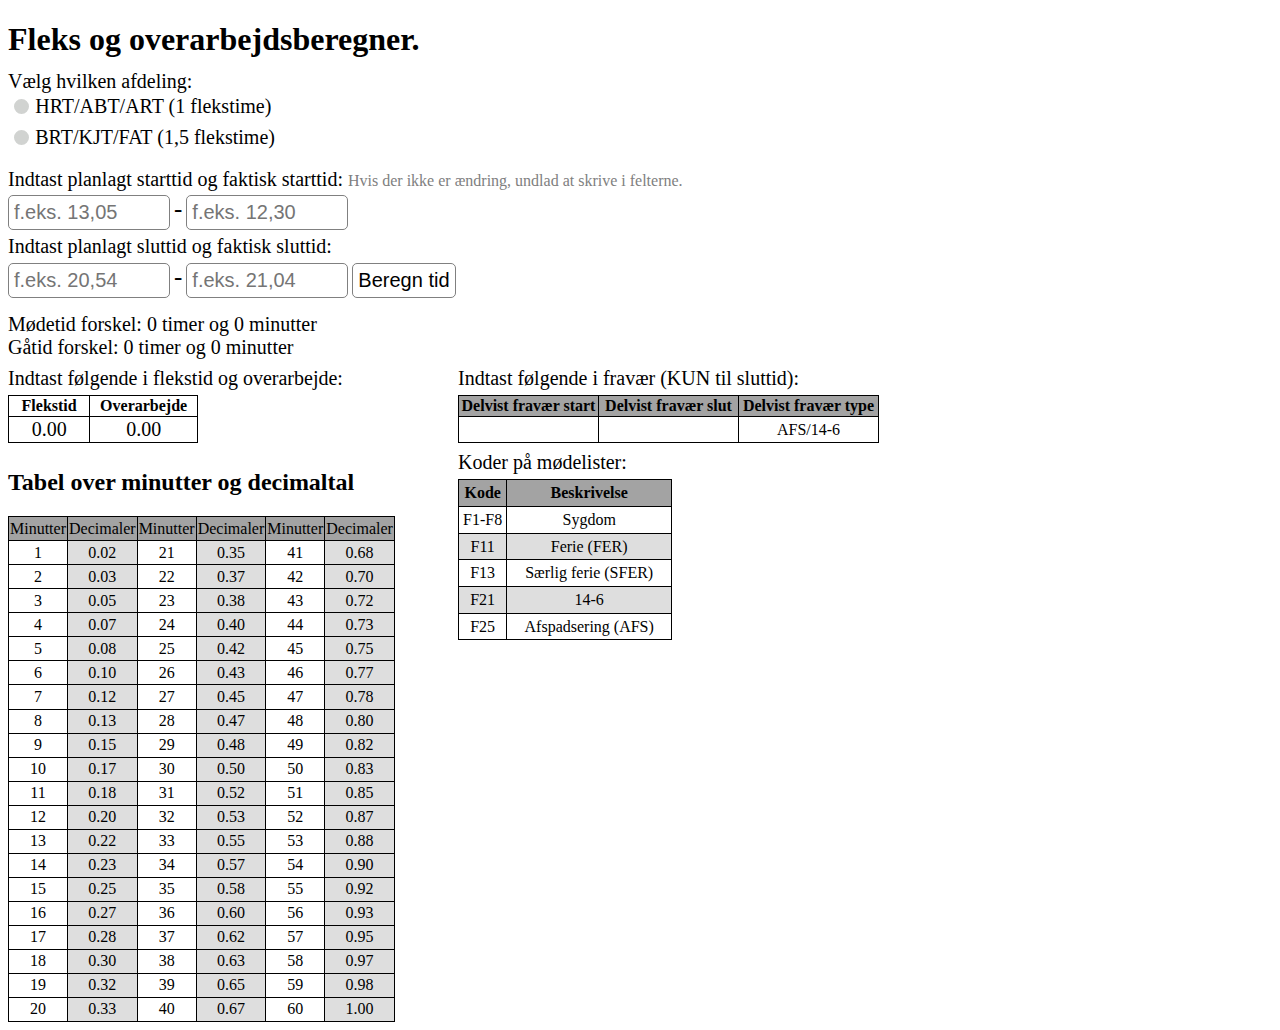
<file: index.html>
<!DOCTYPE html>
<html>

<head>
  <!-- Global site tag (gtag.js) - Google Analytics -->
  <script async src="https://www.googletagmanager.com/gtag/js?id=UA-74364802-7"></script>
  <script>
    window.dataLayer = window.dataLayer || [];

    function gtag() {
      dataLayer.push(arguments);
    }
    gtag('js', new Date());

    gtag('config', 'UA-74364802-7');
  </script>

  <meta charset="utf-8">
  <title>Beregn flekstid!</title>
  <link href="https://fonts.googleapis.com/css?family=Open+Sans&display=swap" rel="stylesheet">
  <link rel="stylesheet" type="text/css" href="stylesheet.css">
</head>

<body>
  <h1>Fleks og overarbejdsberegner. <span id="countdown" style="color: deeppink;"></span></h1>

  <p id="toTider">Vælg hvilken afdeling:</p>
  <label><input id="HRT" type="radio" name="afdeling" value="HRT"> <span id="tekst">HRT/ABT/ART (1 flekstime)</span></label><br>
  <label><input id="FAT" type="radio" name="afdeling" value="FAT"> <span id="tekst">BRT/KJT/FAT (1,5 flekstime)</span></label>
  <br><br>
  <p id="toTider">Indtast planlagt starttid og faktisk starttid:</p>
  <p style="margin-left: 340px; margin-top: -23.5px; color: grey; margin-bottom: 5px;">Hvis der ikke er ændring, undlad at skrive i felterne.</p>
  <input style="width:150px;" type="text" id="startStart" placeholder="f.eks. 13,05" maxlength="5"> <label>-</label> <input style="width:150px;" type="text" id="startSlut" onsubmit="tidImellem" placeholder="f.eks. 12,30" maxlength="5">
  <p id="toTider">Indtast planlagt sluttid og faktisk sluttid:</p>
  <input style="width:150px;" type="text" id="slutStart" placeholder="f.eks. 20,54" maxlength="5"> <label>-</label> <input style="width:150px;" type="text" id="slutSlut" onsubmit="tidImellem" placeholder="f.eks. 21,04" maxlength="5">
  <button onclick="tidImellem()">Beregn tid</button>
  <!--<br>
  <label><input id="startmidnat" type="checkbox" name="midnat" value="startmidnat"> <span id="tekst">Starttid går over midnat</span></label><br>
  <label><input id="slutmidnat" type="checkbox" name="midnat" value="slutmidnat"> <span id="tekst">Sluttid går over midnat</span></label>-->
  <br>
  <span>Mødetid forskel: </span><span id="timermode">0 timer og </span><span id="minuttermode">0 minutter</span><br>
  <span>Gåtid forskel: </span><span id="timerImellem">0 timer og </span><span id="minutterImellem">0 minutter</span>
  <br><br>

  <selection class="beregninger">
    <div class="fleks">
      <p id="toTider">Indtast følgende i flekstid og overarbejde:</p>
      <table>
        <tr>
          <th>Flekstid</th>
          <th>Overarbejde</th>
        </tr>
        <tr>
          <td><span id="fleks">0.00</span></td>
          <td><span id="overarbejde">0.00</span></td>
        </tr>
      </table>
    </div>
    <div class="afs">
      <p id="toTider">Indtast følgende i fravær (KUN til sluttid):</p>
      <table style="width: 421px; height: 40px;">
        <tr style="height: 7px;">
          <th style="width: 136px; height: 7px;" bgcolor="#a3a3a3">Delvist fravær start</td>
            <th style="width: 136px; height: 7px;" bgcolor="#a3a3a3">Delvist fravær slut</td>
              <th style="width: 136px; height: 7px;" bgcolor="#a3a3a3">Delvist fravær type</td>
        </tr>
        <tr style="height: 23px;">
          <td style="width: 136px; height: 23px;"><span id="fravaerstart"></span></td>
          <td style="width: 136px; height: 23px;"><span id="fravaerslut"></span></td>
          <td style="width: 136px; height: 23px;">AFS/14-6</td>
        </tr>
      </table>
      <br>
      <p id="toTider">Koder på mødelister:</p>
      <table style="height: 161px; width: 214px;">
        <tbody>
          <tr style="height: 23px;">
            <th style="height: 23px; width: 46px;" bgcolor="#a3a3a3">Kode</th>
            <th style="height: 23px; width: 167px;" bgcolor="#a3a3a3">Beskrivelse</th>
          </tr>
          <tr style="height: 23px;">
            <td style="height: 23px; width: 46px;">F1-F8</td>
            <td style="height: 23px; width: 167px;">Sygdom</td>
          </tr>
          <tr style="height: 23px;">
            <td style="height: 23px; width: 46px;" bgcolor="#dedede">F11</td>
            <td style="height: 23px; width: 167px;" bgcolor="#dedede">Ferie (FER)</td>
          </tr>
          <tr style="height: 23px;">
            <td style="height: 23px; width: 46px;">F13</td>
            <td style="height: 23px; width: 167px;">S&aelig;rlig ferie (SFER)</td>
          </tr>
          <tr style="height: 23px;">
            <td style="height: 23px; width: 46px;" bgcolor="#dedede">F21</td>
            <td style="height: 23px; width: 167px;" bgcolor="#dedede">14-6</td>
          </tr>
          <tr style="height: 23px;">
            <td style="height: 23px; width: 46px;">F25</td>
            <td style="height: 23px; width: 167px;">Afspadsering (AFS)</td>
          </tr>
        </tbody>
      </table>

    </div>
  </selection>
  <br><br><br><br>
  <h2>Tabel over minutter og decimaltal</h2>
  <table>
    <tbody>
      <tr style="height: 21px;">
        <td style="height: 21px;" bgcolor="#a3a3a3">Minutter</td>
        <td style="height: 21px;" bgcolor="#a3a3a3">Decimaler</td>
        <td style="height: 21px;" bgcolor="#a3a3a3">Minutter</td>
        <td style="height: 21px;" bgcolor="#a3a3a3">Decimaler</td>
        <td style="height: 21px;" bgcolor="#a3a3a3">Minutter</td>
        <td style="height: 21px;" bgcolor="#a3a3a3">Decimaler</td>
      </tr>
      <tr style="height: 21px;">
        <td style="height: 21px;">1</td>
        <td style="height: 21px;" bgcolor="#dedede">0.02</td>
        <td style="height: 21px;">21</td>
        <td style="height: 21px;" bgcolor="#dedede">0.35</td>
        <td style="height: 21px;">41</td>
        <td style="height: 21px;" bgcolor="#dedede">0.68</td>
      </tr>
      <tr style="height: 21px;">
        <td style="height: 21px;">2</td>
        <td style="height: 21px;" bgcolor="#dedede">0.03</td>
        <td style="height: 21px;">22</td>
        <td style="height: 21px;" bgcolor="#dedede">0.37</td>
        <td style="height: 21px;">42</td>
        <td style="height: 21px;" bgcolor="#dedede">0.70</td>
      </tr>
      <tr style="height: 21px;">
        <td style="height: 21px;">3</td>
        <td style="height: 21px;" bgcolor="#dedede">0.05</td>
        <td style="height: 21px;">23</td>
        <td style="height: 21px;" bgcolor="#dedede">0.38</td>
        <td style="height: 21px;">43</td>
        <td style="height: 21px;" bgcolor="#dedede">0.72</td>
      </tr>
      <tr style="height: 21px;">
        <td style="height: 21px;">4</td>
        <td style="height: 21px;" bgcolor="#dedede">0.07</td>
        <td style="height: 21px;">24</td>
        <td style="height: 21px;" bgcolor="#dedede">0.40</td>
        <td style="height: 21px;">44</td>
        <td style="height: 21px;" bgcolor="#dedede">0.73</td>
      </tr>
      <tr style="height: 21px;">
        <td style="height: 21px;">5</td>
        <td style="height: 21px;" bgcolor="#dedede">0.08</td>
        <td style="height: 21px;">25</td>
        <td style="height: 21px;" bgcolor="#dedede">0.42</td>
        <td style="height: 21px;">45</td>
        <td style="height: 21px;" bgcolor="#dedede">0.75</td>
      </tr>
      <tr style="height: 21px;">
        <td style="height: 21px;">6</td>
        <td style="height: 21px;" bgcolor="#dedede">0.10</td>
        <td style="height: 21px;">26</td>
        <td style="height: 21px;" bgcolor="#dedede">0.43</td>
        <td style="height: 21px;">46</td>
        <td style="height: 21px;" bgcolor="#dedede">0.77</td>
      </tr>
      <tr style="height: 21.5px;">
        <td style="height: 21.5px;">7</td>
        <td style="height: 21.5px;" bgcolor="#dedede">0.12</td>
        <td style="height: 21.5px;">27</td>
        <td style="height: 21.5px;" bgcolor="#dedede">0.45</td>
        <td style="height: 21.5px;">47</td>
        <td style="height: 21.5px;" bgcolor="#dedede">0.78</td>
      </tr>
      <tr style="height: 21px;">
        <td style="height: 21px;">8</td>
        <td style="height: 21px;" bgcolor="#dedede">0.13</td>
        <td style="height: 21px;">28</td>
        <td style="height: 21px;" bgcolor="#dedede">0.47</td>
        <td style="height: 21px;">48</td>
        <td style="height: 21px;" bgcolor="#dedede">0.80</td>
      </tr>
      <tr style="height: 21px;">
        <td style="height: 21px;">9</td>
        <td style="height: 21px;" bgcolor="#dedede">0.15</td>
        <td style="height: 21px;">29</td>
        <td style="height: 21px;" bgcolor="#dedede">0.48</td>
        <td style="height: 21px;">49</td>
        <td style="height: 21px;" bgcolor="#dedede">0.82</td>
      </tr>
      <tr style="height: 21px;">
        <td style="height: 21px;">10</td>
        <td style="height: 21px;" bgcolor="#dedede">0.17</td>
        <td style="height: 21px;">30</td>
        <td style="height: 21px;" bgcolor="#dedede">0.50</td>
        <td style="height: 21px;">50</td>
        <td style="height: 21px;" bgcolor="#dedede">0.83</td>
      </tr>
      <tr style="height: 21px;">
        <td style="height: 21px;">11</td>
        <td style="height: 21px;" bgcolor="#dedede">0.18</td>
        <td style="height: 21px;">31</td>
        <td style="height: 21px;" bgcolor="#dedede">0.52</td>
        <td style="height: 21px;">51</td>
        <td style="height: 21px;" bgcolor="#dedede">0.85</td>
      </tr>
      <tr style="height: 21px;">
        <td style="height: 21px;">12</td>
        <td style="height: 21px;" bgcolor="#dedede">0.20</td>
        <td style="height: 21px;">32</td>
        <td style="height: 21px;" bgcolor="#dedede">0.53</td>
        <td style="height: 21px;">52</td>
        <td style="height: 21px;" bgcolor="#dedede">0.87</td>
      </tr>
      <tr style="height: 21px;">
        <td style="height: 21px;">13</td>
        <td style="height: 21px;" bgcolor="#dedede">0.22</td>
        <td style="height: 21px;">33</td>
        <td style="height: 21px;" bgcolor="#dedede">0.55</td>
        <td style="height: 21px;">53</td>
        <td style="height: 21px;" bgcolor="#dedede">0.88</td>
      </tr>
      <tr style="height: 21px;">
        <td style="height: 21px;">14</td>
        <td style="height: 21px;" bgcolor="#dedede">0.23</td>
        <td style="height: 21px;">34</td>
        <td style="height: 21px;" bgcolor="#dedede">0.57</td>
        <td style="height: 21px;">54</td>
        <td style="height: 21px;" bgcolor="#dedede">0.90</td>
      </tr>
      <tr style="height: 21px;">
        <td style="height: 21px;">15</td>
        <td style="height: 21px;" bgcolor="#dedede">0.25</td>
        <td style="height: 21px;">35</td>
        <td style="height: 21px;" bgcolor="#dedede">0.58</td>
        <td style="height: 21px;">55</td>
        <td style="height: 21px;" bgcolor="#dedede">0.92</td>
      </tr>
      <tr style="height: 21px;">
        <td style="height: 21px;">16</td>
        <td style="height: 21px;" bgcolor="#dedede">0.27</td>
        <td style="height: 21px;">36</td>
        <td style="height: 21px;" bgcolor="#dedede">0.60</td>
        <td style="height: 21px;">56</td>
        <td style="height: 21px;" bgcolor="#dedede">0.93</td>
      </tr>
      <tr style="height: 21px;">
        <td style="height: 21px;">17</td>
        <td style="height: 21px;" bgcolor="#dedede">0.28</td>
        <td style="height: 21px;">37</td>
        <td style="height: 21px;" bgcolor="#dedede">0.62</td>
        <td style="height: 21px;">57</td>
        <td style="height: 21px;" bgcolor="#dedede">0.95</td>
      </tr>
      <tr style="height: 21px;">
        <td style="height: 21px;">18</td>
        <td style="height: 21px;" bgcolor="#dedede">0.30</td>
        <td style="height: 21px;">38</td>
        <td style="height: 21px;" bgcolor="#dedede">0.63</td>
        <td style="height: 21px;">58</td>
        <td style="height: 21px;" bgcolor="#dedede">0.97</td>
      </tr>
      <tr style="height: 21px;">
        <td style="height: 21px;">19</td>
        <td style="height: 21px;" bgcolor="#dedede">0.32</td>
        <td style="height: 21px;">39</td>
        <td style="height: 21px;" bgcolor="#dedede">0.65</td>
        <td style="height: 21px;">59</td>
        <td style="height: 21px;" bgcolor="#dedede">0.98</td>
      </tr>
      <tr style="height: 21px;">
        <td style="height: 21px;">20</td>
        <td style="height: 21px;" bgcolor="#dedede">0.33</td>
        <td style="height: 21px;">40</td>
        <td style="height: 21px;" bgcolor="#dedede">0.67</td>
        <td style="height: 21px;">60</td>
        <td style="height: 21px;" bgcolor="#dedede">1.00</td>
      </tr>
    </tbody>
  </table>


  <script>
    // Vi lytter efter 'enter' og udfører tidImellem når der trykkes
    document.body.addEventListener('keyup', function(e) {
      if (e.keyCode == 13) {
        tidImellem();
      }
    });
    
    // Vi lytter efter '+' knappen. Når der trykkes så bliver alle tidspunkterne slettet, og der fokuseres på planlagt starttid
    document.body.addEventListener('keyup', function(e) {
      if (e.keyCode == 107) {
        document.getElementById("startStart").value = "";
        document.getElementById("startSlut").value = "";
        document.getElementById("slutStart").value = "";
        document.getElementById("slutSlut").value = "";
        document.getElementById("startStart").focus();
        
      }
    });
    
    //Denne funktion tjekker om tidspunktet der er tastet et rigtig formateret. Hvis ikke, så laver den feltet rødt.
    function checkTidspunkt(tid, hvor) {
      var findHtml = document.getElementById(tid).value;
      if (findHtml != "") {
        if (/^(0[0-9]|1[0-9]|2[0-3]),[0-5][0-9]$/.test(findHtml)) {
          document.getElementById(tid).style.borderColor = "grey";
          document.getElementById(tid).style.backgroundColor = "white";
        } else if (/^(0[0-9]|1[0-9]|2[0-3])[0-5][0-9]$/.test(findHtml)){
          document.getElementById(tid).style.borderColor = "grey";
          document.getElementById(tid).style.backgroundColor = "white";
          forsteTo = document.getElementById(tid).value.substring(0, 2);
          sidsteTo = document.getElementById(tid).value.substring(2, 4);
          document.getElementById(tid).value = forsteTo +","+sidsteTo
        }else {
          document.getElementById(tid).style.borderColor = "red";
          document.getElementById(tid).style.backgroundColor = "#ffbdbd";
          document.getElementById(tid).setCustomValidity('Tid ikke formateret ordentligt');
          throw new Error("Tid ikke formateret ordentligt!");
        }
      } else {}
    }

    function tidImellem() {
      //Vi tjekker om alt er formateret rigtigt
      checkTidspunkt("startStart", "planlagt starttid");
      checkTidspunkt("startSlut", "faktisk starttid");
      checkTidspunkt("slutStart", "planlagt sluttid");
      checkTidspunkt("slutSlut", "faktisk sluttid");
      
      //Første her er til mødetiden.
      var parseStartStart = document.getElementById("startStart").value.split(",");
      var parseStartSlut = document.getElementById("startSlut").value.split(",");
      
      //beregner forskellen.
      var startStartDate = new Date(1, 1, 1, parseStartStart[0], parseStartStart[1], 0); //begindate
      var startSlutDate = new Date(1, 1, 1, parseStartSlut[0], parseStartSlut[1], 0); //enddate

      //den første er til mødetiden.
      if (startSlutDate > startStartDate) {
        var modehourDifference = startSlutDate.getHours() - startStartDate.getHours();
        var modeminuteDifference = startSlutDate.getMinutes() - startStartDate.getMinutes();
      } else {
        var modehourDifference = startStartDate.getHours() - startSlutDate.getHours();
        var modeminuteDifference = startStartDate.getMinutes() - startSlutDate.getMinutes();
      }

      //mødetiden.
      if (modeminuteDifference < 0) {
        modeminuteDifference += 60;
        modehourDifference--;
      }

      //her skriver den til HTMLen.
      document.getElementById("timermode").innerHTML = modehourDifference + " timer og ";
      document.getElementById("minuttermode").innerHTML = modeminuteDifference + " minutter";


      //denne variable regner decimalminutterne ud fra timer og minutter.
      var startdecimaler = (startStartDate.getHours() - startSlutDate.getHours()) + ((startStartDate.getMinutes() - startSlutDate.getMinutes()) / 60);

      //SLUTTIDEN
      //Finder elementerne.
      var parseSlutStart = document.getElementById("slutStart").value.split(",");
      var parseSlutSlut = document.getElementById("slutSlut").value.split(",");

      //Beregner forskellen.
      var slutStartDate = new Date(1, 1, 1, parseSlutStart[0], parseSlutStart[1], 0);
      var slutSlutDate = new Date(1, 1, 1, parseSlutSlut[0], parseSlutSlut[1], 0);
      console.log(slutSlutDate.getHours() + ":" + slutSlutDate.getMinutes());

      //Finder tiderne. pas har ingen ide om hvad der sker lol.
      if (slutSlutDate > slutStartDate) {
        var gaahourDifference = slutSlutDate.getHours() - slutStartDate.getHours();
        var gaaminuteDifference = slutSlutDate.getMinutes() - slutStartDate.getMinutes();
      } else {
        var gaahourDifference = slutStartDate.getHours() - slutSlutDate.getHours();
        var gaaminuteDifference = slutStartDate.getMinutes() - slutSlutDate.getMinutes();
      } 

      //Her finder den ud af om minutter overskrider 60. hvis ja så ligger den 1 på timer. giver ret god mening tbh.
      if (gaaminuteDifference < 0) {
        gaaminuteDifference += 60;
        gaahourDifference--;
      }

      //her skriver den til HTMLen.
      document.getElementById("timerImellem").innerHTML = gaahourDifference + " timer og ";
      document.getElementById("minutterImellem").innerHTML = gaaminuteDifference + " minutter";

      //denne variable regner decimalminutterne ud fra timer og minutter.
      var gaadecimaler = (slutSlutDate.getHours() - slutStartDate.getHours()) + ((slutSlutDate.getMinutes() - slutStartDate.getMinutes()) / 60);

      if (startdecimaler !== startdecimaler) {
        var endelige = gaadecimaler;
      } else if (gaadecimaler !== gaadecimaler) {
        var endelige = startdecimaler;
      } else {
        var endelige = (startdecimaler) + (gaadecimaler);
      }

      console.log(startdecimaler, gaadecimaler);
      console.log(endelige.toFixed(2));

      //Vi tjekker hvilken afdeling der skal beregnes på.
      var HRT = document.getElementById("HRT");
      var FAT = document.getElementById("FAT");
      
      if (HRT.checked) {
        if (endelige <= 1) {
          if (endelige < -1) {
            document.getElementById("fleks").innerHTML = "-1.00";
            document.getElementById("overarbejde").innerHTML = "0.00";
            document.getElementById("fravaerstart").innerHTML = slutSlutDate.getHours() + ":" + slutSlutDate.getMinutes();
            slutStartDate.setTime(slutStartDate.getTime() - 60 * 60 * 1000);
            document.getElementById("fravaerslut").innerHTML = slutStartDate.getHours() + ":" + slutStartDate.getMinutes();
          } else {
            document.getElementById("fleks").innerHTML = endelige.toFixed(2);
            document.getElementById("overarbejde").innerHTML = "0.00";
            document.getElementById("fravaerstart").innerHTML = "";
            document.getElementById("fravaerslut").innerHTML = "";
          }
        } else if (endelige > 1) { //ellers så skal bare indsætte 1 på fleks, og så tage decimalminutterne og indsætte på overarbejde, bare minus 1.
          document.getElementById("fleks").innerHTML = "1.00";
          document.getElementById("overarbejde").innerHTML = (endelige - 1).toFixed(2);
          document.getElementById("fravaerstart").innerHTML = "";
          document.getElementById("fravaerslut").innerHTML = "";
        } else { //og hvis der er fejl, så skal den melde fejl.
          document.getElementById("fleks").innerHTML = "fejl";
          document.getElementById("overarbejde").innerHTML = "fejl";
          document.getElementById("fravaerstart").innerHTML = "";
          document.getElementById("fravaerslut").innerHTML = "";
          document.getElementById("timermode").innerHTML = "0 timer og ";
          document.getElementById("minuttermode").innerHTML = "0 minutter";
          document.getElementById("timerImellem").innerHTML = "0 timer og ";
          document.getElementById("minutterImellem").innerHTML = "0 minutter";
        }
      } else if (FAT.checked) {
        if (endelige <= 1.5) {
          if (endelige < -1.5) {
            document.getElementById("fleks").innerHTML = "-1.50";
            document.getElementById("overarbejde").innerHTML = "0.00";
            document.getElementById("fravaerstart").innerHTML = slutSlutDate.getHours() + ":" + slutSlutDate.getMinutes();
            slutStartDate.setTime(slutStartDate.getTime() - 90 * 60 * 1000);
            document.getElementById("fravaerslut").innerHTML = slutStartDate.getHours() + ":" + slutStartDate.getMinutes();
          } else {
            document.getElementById("fleks").innerHTML = endelige.toFixed(2);
            document.getElementById("overarbejde").innerHTML = "0.00";
            document.getElementById("fravaerstart").innerHTML = "";
            document.getElementById("fravaerslut").innerHTML = "";
          }
        } else if (endelige > 1.5) { //ellers så skal bare indsætte 1 på fleks, og så tage decimalminutterne og indsætte på overarbejde, bare minus 1.
          document.getElementById("fleks").innerHTML = "1.50";
          document.getElementById("overarbejde").innerHTML = (endelige - 1.5).toFixed(2);
          document.getElementById("fravaerstart").innerHTML = "";
          document.getElementById("fravaerslut").innerHTML = "";
        } else { //og hvis der er fejl, så skal den melde fejl.
          document.getElementById("fleks").innerHTML = "fejl";
          document.getElementById("overarbejde").innerHTML = "fejl";
          document.getElementById("fravaerstart").innerHTML = "";
          document.getElementById("fravaerslut").innerHTML = "";
          document.getElementById("timermode").innerHTML = "0 timer og ";
          document.getElementById("minuttermode").innerHTML = "0 minutter";
          document.getElementById("timerImellem").innerHTML = "0 timer og ";
          document.getElementById("minutterImellem").innerHTML = "0 minutter";
        }
      } else {
        //Advarer brugeren om at der ikke er valgt en afdeling.
        alert("Der er ikke valgt en afdeling");
        throw new Error("Ingen afdeling!");
      }

      console.log(endelige > 2);

      console.log(endelige.toFixed(2));

      return (new Array(gaahourDifference, gaaminuteDifference));
    }
    
    
    
    // Set the date we're counting down to
    var countDownDate = new Date("2020-12-31").getTime();

    // Update the count down every 1 second
    var x = setInterval(function() {

    // Get today's date and time
    var now = new Date().getTime();

    // Find the distance between now and the count down date
    var distance = countDownDate - now;

    // Time calculations for days
    var days = Math.floor(distance / (1000 * 60 * 60 * 24) + 1);

    // Display the result in the element with id="demo"
    document.getElementById("countdown").innerHTML = "btw der er " + days + " dage til nytårsaften!!!🎆🍹🍾🧨😍";
    //document.getElementById("countdown").innerHTML = "🌟👏👏🥰 jeg ved ikke hvad der skal være her.";
      
    // If the count down is finished, write some text
    if (distance < 0) {
      clearInterval(x);
      document.getElementById("demo").innerHTML = "";
    }
    }, 1000);
    
    
  </script>

</body>

</html>
</file>
<file: stylesheet.css>
html{
    min-height: 710px;
}

table, th, td {
    border: 1px solid black;
    border-collapse: collapse;
    width: 190px;
    text-align: center;
}

textarea:focus, input:focus{
    outline: none;
}

input {
    font-size: 20px;
    padding: 5px;
    vertical-align: top;
    border-radius: 5px;
    border: 1px solid grey;
    margin-bottom: 15px;
}

button {
    padding: 5px;
    vertical-align: top;
    border-radius: 5px;
    font-size: 20px;
    background-color: white;
    border: 1px solid grey;
}

#toTider {
    font-size: 20px;
    margin-top: -10px;
    margin-bottom: 5px;
}

label {
    font-size: 25px;
}

#tekst {
  font-size: 20px;
  position: relative;
  top: -7px;
  
}

span {
    font-size: 20px;
}

.beregninger {
    margin: 0;
  	overflow: hidden;
}

.fleks {
    float: left;
    width: 350px;
    height: 70px;
}

.afs {
    float: left;
    width: 350px;
    height: 70px;
    padding-left: 100px;
}

input[type='radio']:after {
    width: 15px;
    height: 15px;
    border-radius: 15px;
    top: -4px;
    left: -1px;
    position: relative;
    background-color: #d1d3d1;
    content: '';
    display: inline-block;
    visibility: visible;
    border: 2px solid white;
}

input[type='radio']:checked:after {
    width: 15px;
    height: 15px;
    border-radius: 15px;
    top: -4px;
    left: -1px;
    position: relative;
    background-color: #00a1db;
    content: '';
    display: inline-block;
    visibility: visible;
    border: 2px solid white;
}
</file>
